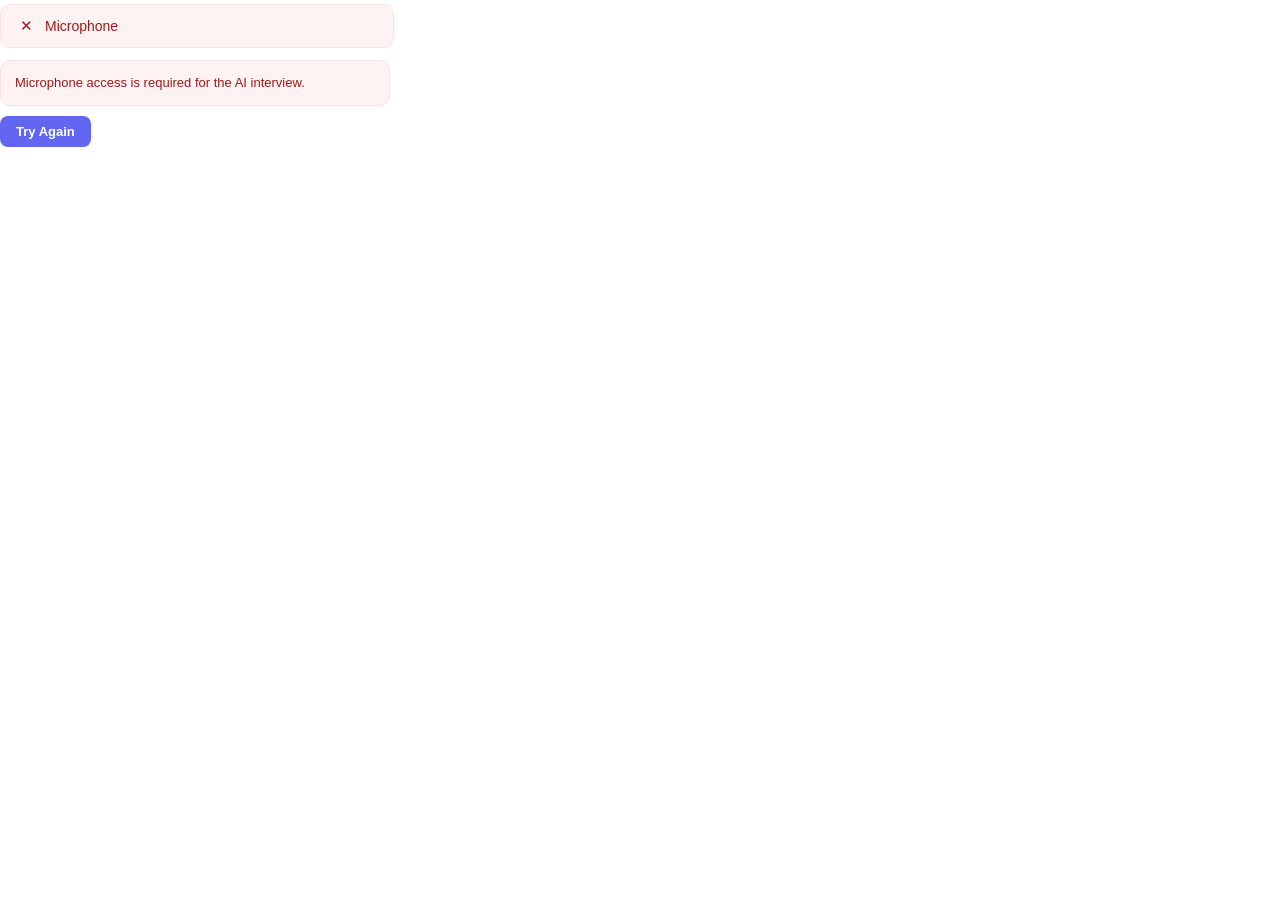
<file: frontend/components/ai_interviews/_device_check_component/index.html>
<!DOCTYPE html>
<html>
<head>
<meta charset="utf-8" />
<style>
  html, body { margin: 0; padding: 0; font-family: -apple-system, "Segoe UI", Roboto, sans-serif; background: transparent; }
  .wrap { padding: 4px 0 12px 0; }
  .check-item {
    display: flex; align-items: center; gap: 10px; padding: 12px 16px; border-radius: 10px;
    background: #F8FAFC; border: 1px solid #F1F5F9; font-size: 14px; color: #0F172A; max-width: 360px;
  }
  .check-item .icon { font-size: 15px; width: 18px; text-align: center; }
  .check-item.ok { background: #F0FDF4; border-color: #DCFCE7; color: #166534; }
  .check-item.pending { color: #64748B; }
  .check-item.fail { background: #FEF2F2; border-color: #FEE2E2; color: #991B1B; }
  .error-box {
    margin-top: 12px; padding: 12px 14px; border-radius: 10px; background: #FEF2F2;
    border: 1px solid #FEE2E2; color: #991B1B; font-size: 13px; line-height: 1.5; max-width: 360px;
  }
  .retry-btn {
    margin-top: 10px; padding: 8px 16px; border-radius: 8px; border: none;
    background: #6366F1; color: white; font-size: 13px; font-weight: 600; cursor: pointer;
  }
  .retry-btn:hover { background: #4F46E5; }
</style>
</head>
<body>
<div class="wrap">
  <div class="check-item pending" id="row-mic"><span class="icon">○</span><span>Microphone</span></div>
  <div id="errorBox" style="display:none;" class="error-box"></div>
  <button id="retryBtn" class="retry-btn" style="display:none;">Try Again</button>
</div>

<script>
function sendToStreamlit(type, data) {
  window.parent.postMessage(Object.assign({ isStreamlitMessage: true, type: type }, data), "*");
}
function setFrameHeight() {
  sendToStreamlit("streamlit:setFrameHeight", { height: document.documentElement.scrollHeight + 10 });
}
function sendValue(value) {
  sendToStreamlit("streamlit:setComponentValue", { value: value, dataType: "json" });
}
sendToStreamlit("streamlit:componentReady", { apiVersion: 1 });

function setRow(id, state, label) {
  const el = document.getElementById(id);
  el.classList.remove("ok", "pending", "fail");
  el.classList.add(state);
  const icon = state === "ok" ? "✓" : state === "fail" ? "✕" : "○";
  el.querySelector(".icon").textContent = icon;
  if (label) el.querySelector("span:last-child").textContent = label;
}

function showError(message) {
  const box = document.getElementById("errorBox");
  box.style.display = "block";
  box.textContent = message;
  document.getElementById("retryBtn").style.display = "inline-block";
  setFrameHeight();
}

async function requestMic() {
  document.getElementById("errorBox").style.display = "none";
  document.getElementById("retryBtn").style.display = "none";
  setRow("row-mic", "pending", "Microphone");

  let micOk = false;
  try {
    const stream = await navigator.mediaDevices.getUserMedia({ audio: true });
    micOk = true;
    // We only needed this to confirm + trigger the permission grant; the
    // live interview screen's SpeechRecognition manages microphone capture
    // itself and does not need this stream kept open.
    stream.getTracks().forEach((t) => t.stop());
  } catch (e) {
    micOk = false;
  }

  setRow("row-mic", micOk ? "ok" : "fail", "Microphone" + (micOk ? " detected" : ""));

  if (!micOk) {
    showError("Microphone access is required for the AI interview.");
  }

  setFrameHeight();
  sendValue({ microphone: micOk });
}

document.getElementById("retryBtn").addEventListener("click", requestMic);

window.addEventListener("load", () => {
  setFrameHeight();
  requestMic();
});
</script>
</body>
</html>
</file>
